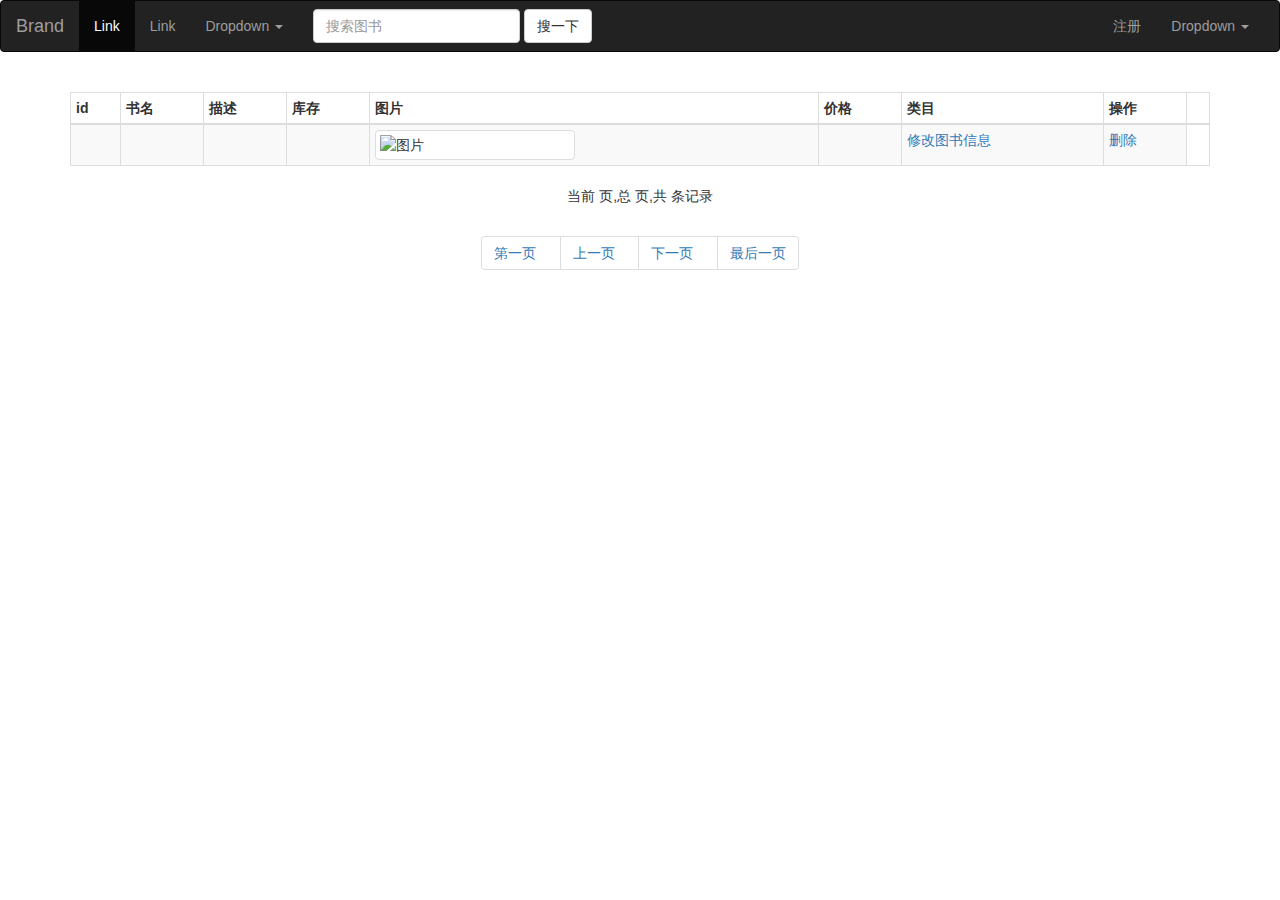
<file: web/target/classes/templates/book/list.html>
<!DOCTYPE html>

<html xmlns="http://www.w3.org/1999/xhtml"
      xmlns:th="http://www.thymeleaf.org">

<head>
    <meta charset="UTF-8">
    <title>用户列表</title>


    <link th:href="@{/css/bootstrap.min.css}" href="../../static/css/bootstrap.min.css" rel="stylesheet"
          type="text/css"/>

    <link th:href="@{/css/book.css}" href="../../static/css/book.css" rel="stylesheet"
          type="text/css"/>

    <script th:src="@{/js/jquery-1.10.2.min.js}" src="../../static/js/jquery-1.10.2.min.js"></script>
    <script th:src="@{/js/bootstrap.min.js}" src="../../static/js/bootstrap.min.js"></script>


</head>

<body>


<!--导航栏-->
<nav class="navbar navbar-inverse ">
    <div class="container-fluid">
        <!-- Brand and toggle get grouped for better mobile display -->
        <div class="navbar-header">
            <button type="button" class="navbar-toggle collapsed" data-toggle="collapse"
                    data-target="#bs-example-navbar-collapse-1" aria-expanded="false">
                <span class="sr-only">Toggle navigation</span>
                <span class="icon-bar"></span>
                <span class="icon-bar"></span>
                <span class="icon-bar"></span>
            </button>
            <a class="navbar-brand" href="#">Brand</a>
        </div>

        <!-- Collect the nav links, forms, and other content for toggling -->
        <div class="collapse navbar-collapse" id="bs-example-navbar-collapse-1">
            <ul class="nav navbar-nav">
                <li class="active"><a href="#">Link <span class="sr-only">(current)</span></a></li>
                <li><a href="#">Link</a></li>
                <li class="dropdown">
                    <a href="#" class="dropdown-toggle" data-toggle="dropdown" role="button" aria-haspopup="true"
                       aria-expanded="false">Dropdown <span class="caret"></span></a>
                    <ul class="dropdown-menu">
                        <li><a href="#">Action</a></li>
                        <li><a href="#">Another action</a></li>
                        <li><a href="#">Something else here</a></li>
                        <li role="separator" class="divider"></li>
                        <li><a href="#">Separated link</a></li>
                        <li role="separator" class="divider"></li>
                        <li><a href="#">One more separated link</a></li>
                    </ul>
                </li>
            </ul>

            <form class="navbar-form navbar-left" th:action="@{/book/bookSearch}" method="post">
                <div class="form-group">
                    <input type="text" class="form-control" placeholder="搜索图书" name="queryParam">
                </div>
                <button type="submit" class="btn btn-default">搜一下</button>
            </form>

            <ul class="nav navbar-nav navbar-right">
                <li><a href="/user/toRegister" th:href="@{/user/toRegister}" class="badge-info">注册</a></li>
                <li class="dropdown">
                    <a href="#" class="dropdown-toggle" data-toggle="dropdown" role="button" aria-haspopup="true"
                       aria-expanded="false">Dropdown <span class="caret"></span></a>
                    <ul class="dropdown-menu">
                        <li><a href="#">Action</a></li>
                        <li><a href="#">Another action</a></li>
                        <li><a href="#">Something else here</a></li>
                        <li role="separator" class="divider"></li>
                        <li><a href="#">Separated link</a></li>
                    </ul>
                </li>
            </ul>
        </div><!-- /.navbar-collapse -->
    </div><!-- /.container-fluid -->
</nav>

<!--调整与导航栏之间距离-->
<div style="margin-bottom:40px;">

</div>

<div class="container">


    <div align="center">
        <table border="1" id="mytable" class="table table-striped table-hover table-condensed table-bordered">
            <thead>
            <tr>
                <th>id</th>
                <th>书名</th>
                <th>描述</th>
                <th>库存</th>
                <th>图片</th>
                <th>价格</th>
                <th>类目</th>
                <th>操作</th>
                <th></th>

            </tr>
            </thead>
            <tbody>
            <tr th:each="book:${pageInfo.list}">
                <td th:text="${book.bookId}"></td>
                <td th:text="${book.bookName}"></td>
                <td th:text="${book.bookDescription}"></td>
                <td th:text="${book.bookStock}"></td>
                <td><img class="img-rounded img-responsive img-thumbnail" th:src="@{${book.bookIcon}}" alt="图片"></td>
                <td th:text="${book.bookPrice}"></td>
                <!--<td th:text="${book.categoryName}"></td>-->
                <td><a th:href="@{/book/toUpdateBook(bookId=${book.bookId})}">修改图书信息</a></td>
                <td><a th:href="@{/book/deleteBook(bookId=${book.bookId})}">删除</a></td>
            </tr>
            </tbody>
        </table>
        <p> 当前 <span th:text="${pageInfo.pageNum}"></span> 页,总 <span th:text="${pageInfo.pages}"></span> 页,共 <span
                th:text="${pageInfo.total}"></span> 条记录 </p>
        <ul class="pagination">
            <li><a th:href="@{/book/list}">第一页&nbsp;&nbsp;&nbsp<span>  </span></a></li>
            <li><a th:href="@{/book/list(pageNum=${pageInfo.hasPreviousPage}?${pageInfo.prePage}:1)}">上一页&nbsp;&nbsp;&nbsp<span>   </span></a>
            </li>
            <li>
                <a th:href="@{/book/list(pageNum=${pageInfo.hasNextPage}?${pageInfo.nextPage}:${pageInfo.pages})}">下一页&nbsp;&nbsp;&nbsp<span>   </span></a>
            </li>
            <li><a th:href="@{/book/list(pageNum=${pageInfo.pages})}">最后一页</a></li>
        </ul>
    </div>

</div>
</body>


</html>
</file>
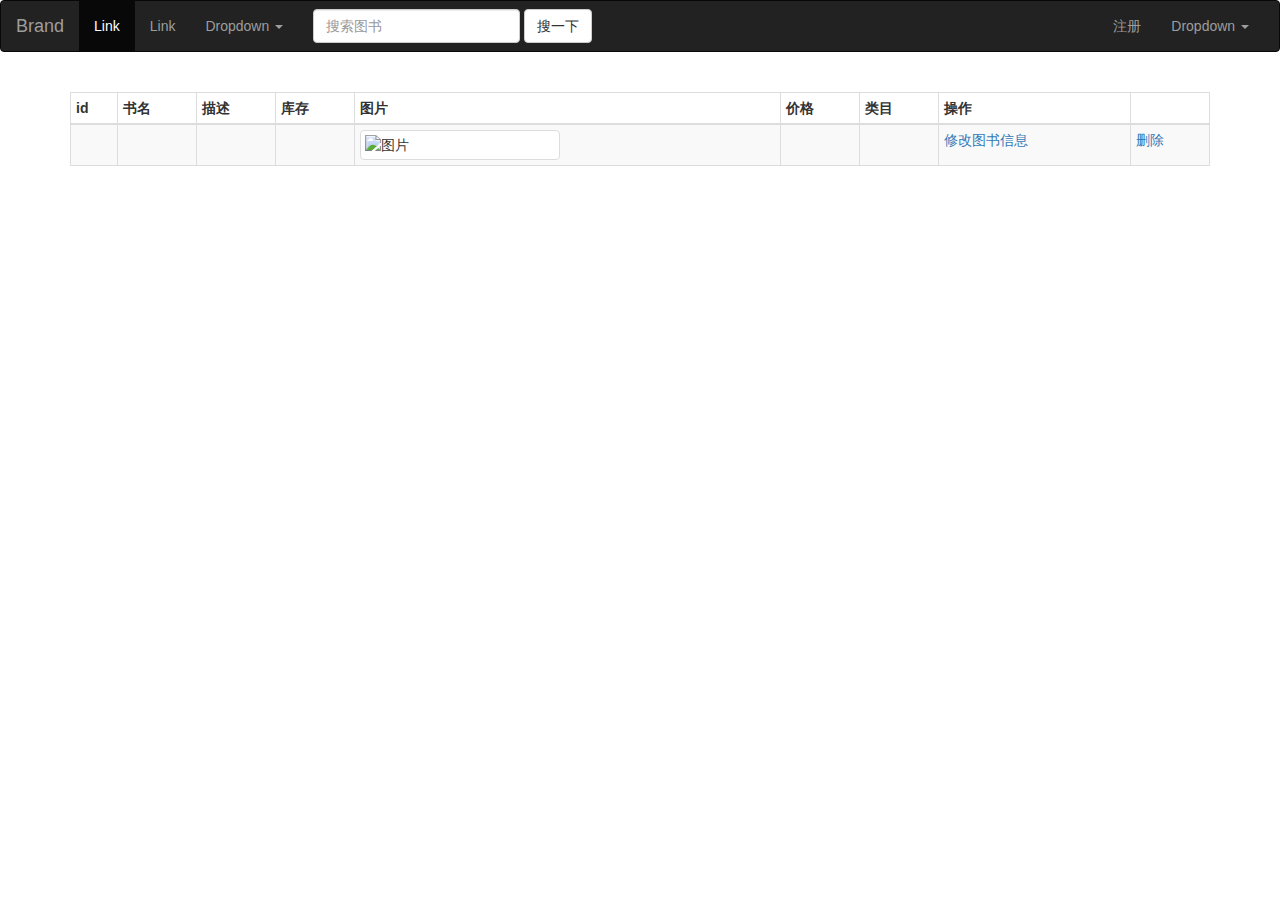
<file: web/target/classes/templates/book/SearchList.html>
<!DOCTYPE html>

<html xmlns="http://www.w3.org/1999/xhtml"
      xmlns:th="http://www.thymeleaf.org">

<head>
    <meta charset="UTF-8">
    <title>用户列表</title>


    <link th:href="@{/css/bootstrap.min.css}" href="../../static/css/bootstrap.min.css" rel="stylesheet"
          type="text/css"/>

    <link th:href="@{/css/book.css}" href="../../static/css/book.css" rel="stylesheet"
          type="text/css"/>

    <script th:src="@{/js/jquery-1.10.2.min.js}" src="../../static/js/jquery-1.10.2.min.js"></script>
    <script th:src="@{/js/bootstrap.min.js}" src="../../static/js/bootstrap.min.js"></script>


</head>

<body>


<!--导航栏-->
<nav class="navbar navbar-inverse ">
    <div class="container-fluid">
        <!-- Brand and toggle get grouped for better mobile display -->
        <div class="navbar-header">
            <button type="button" class="navbar-toggle collapsed" data-toggle="collapse"
                    data-target="#bs-example-navbar-collapse-1" aria-expanded="false">
                <span class="sr-only">Toggle navigation</span>
                <span class="icon-bar"></span>
                <span class="icon-bar"></span>
                <span class="icon-bar"></span>
            </button>
            <a class="navbar-brand" href="#">Brand</a>
        </div>

        <!-- Collect the nav links, forms, and other content for toggling -->
        <div class="collapse navbar-collapse" id="bs-example-navbar-collapse-1">
            <ul class="nav navbar-nav">
                <li class="active"><a href="#">Link <span class="sr-only">(current)</span></a></li>
                <li><a href="#">Link</a></li>
                <li class="dropdown">
                    <a href="#" class="dropdown-toggle" data-toggle="dropdown" role="button" aria-haspopup="true"
                       aria-expanded="false">Dropdown <span class="caret"></span></a>
                    <ul class="dropdown-menu">
                        <li><a href="#">Action</a></li>
                        <li><a href="#">Another action</a></li>
                        <li><a href="#">Something else here</a></li>
                        <li role="separator" class="divider"></li>
                        <li><a href="#">Separated link</a></li>
                        <li role="separator" class="divider"></li>
                        <li><a href="#">One more separated link</a></li>
                    </ul>
                </li>
            </ul>

            <form class="navbar-form navbar-left" th:action="@{/book/bookSearch}" method="post">
                <div class="form-group">
                    <input type="text" class="form-control" placeholder="搜索图书" name="queryParam">
                </div>
                <button type="submit" class="btn btn-default">搜一下</button>
            </form>

            <ul class="nav navbar-nav navbar-right">
                <li><a href="/user/toRegister" th:href="@{/user/toRegister}" class="badge-info">注册</a></li>
                <li class="dropdown">
                    <a href="#" class="dropdown-toggle" data-toggle="dropdown" role="button" aria-haspopup="true"
                       aria-expanded="false">Dropdown <span class="caret"></span></a>
                    <ul class="dropdown-menu">
                        <li><a href="#">Action</a></li>
                        <li><a href="#">Another action</a></li>
                        <li><a href="#">Something else here</a></li>
                        <li role="separator" class="divider"></li>
                        <li><a href="#">Separated link</a></li>
                    </ul>
                </li>
            </ul>
        </div><!-- /.navbar-collapse -->
    </div><!-- /.container-fluid -->
</nav>

<!--调整与导航栏之间距离-->
<div style="margin-bottom:40px;">

</div>

<div class="container">


    <div align="center">
        <table border="1" id="mytable" class="table table-striped table-hover table-condensed table-bordered">
            <thead>
            <tr>
                <th>id</th>
                <th>书名</th>
                <th>描述</th>
                <th>库存</th>
                <th>图片</th>
                <th>价格</th>
                <th>类目</th>
                <th>操作</th>
                <th></th>

            </tr>
            </thead>
            <tbody>
            <tr th:each="book:${pageInfo}">
                <td th:text="${book.bookId}"></td>
                <td th:text="${book.bookName}"></td>
                <td th:text="${book.bookDescription}"></td>
                <td th:text="${book.bookStock}"></td>
                <td><img class="img-rounded img-responsive img-thumbnail" th:src="@{${book.bookIcon}}" alt="图片"></td>
                <td th:text="${book.bookPrice}"></td>
                 <td th:text="${book.categoryName}"></td>
                <td><a th:href="@{/book/toUpdateBook(bookId=${book.bookId})}">修改图书信息</a></td>
                <td><a th:href="@{/book/deleteBook(bookId=${book.bookId})}">删除</a></td>
            </tr>
            </tbody>
        </table>

    </div>

</div>
</body>


</html>
</file>
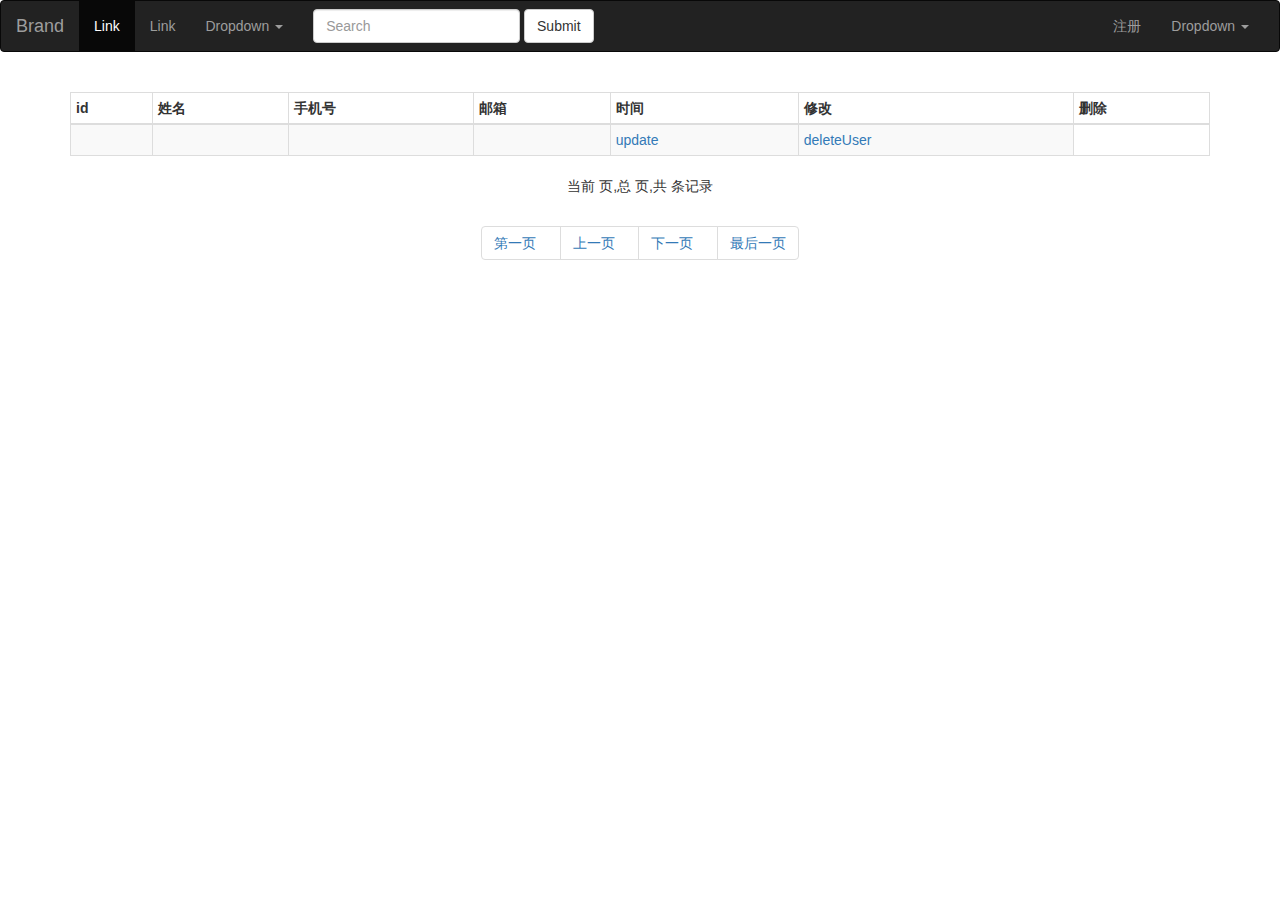
<file: web/target/classes/templates/user/list.html>
<!DOCTYPE html>

<html xmlns="http://www.w3.org/1999/xhtml"
      xmlns:th="http://www.thymeleaf.org">

<head>
    <meta charset="UTF-8">
    <title>用户列表</title>


    <link th:href="@{/css/bootstrap.min.css}" href="../../static/css/bootstrap.min.css" rel="stylesheet"
          type="text/css"/>

    <script th:src="@{/js/jquery-1.10.2.min.js}" src="../../static/js/jquery-1.10.2.min.js"></script>
    <script th:src="@{/js/bootstrap.min.js}" src="../../static/js/bootstrap.min.js"></script>


</head>

<body>


<!--导航栏-->
<nav class="navbar navbar-inverse ">
    <div class="container-fluid">
        <!-- Brand and toggle get grouped for better mobile display -->
        <div class="navbar-header">
            <button type="button" class="navbar-toggle collapsed" data-toggle="collapse"
                    data-target="#bs-example-navbar-collapse-1" aria-expanded="false">
                <span class="sr-only">Toggle navigation</span>
                <span class="icon-bar"></span>
                <span class="icon-bar"></span>
                <span class="icon-bar"></span>
            </button>
            <a class="navbar-brand" href="#">Brand</a>
        </div>

        <!-- Collect the nav links, forms, and other content for toggling -->
        <div class="collapse navbar-collapse" id="bs-example-navbar-collapse-1">
            <ul class="nav navbar-nav">
                <li class="active"><a href="#">Link <span class="sr-only">(current)</span></a></li>
                <li><a href="#">Link</a></li>
                <li class="dropdown">
                    <a href="#" class="dropdown-toggle" data-toggle="dropdown" role="button" aria-haspopup="true"
                       aria-expanded="false">Dropdown <span class="caret"></span></a>
                    <ul class="dropdown-menu">
                        <li><a href="#">Action</a></li>
                        <li><a href="#">Another action</a></li>
                        <li><a href="#">Something else here</a></li>
                        <li role="separator" class="divider"></li>
                        <li><a href="#">Separated link</a></li>
                        <li role="separator" class="divider"></li>
                        <li><a href="#">One more separated link</a></li>
                    </ul>
                </li>
            </ul>

            <form class="navbar-form navbar-left">
                <div class="form-group">
                    <input type="text" class="form-control" placeholder="Search">
                </div>
                <button type="submit" class="btn btn-default">Submit</button>
            </form>

            <ul class="nav navbar-nav navbar-right">
                <li><a href="/user/toRegister" th:href="@{/user/toRegister}" class="badge-info">注册</a></li>
                <li class="dropdown">
                    <a href="#" class="dropdown-toggle" data-toggle="dropdown" role="button" aria-haspopup="true"
                       aria-expanded="false">Dropdown <span class="caret"></span></a>
                    <ul class="dropdown-menu">
                        <li><a href="#">Action</a></li>
                        <li><a href="#">Another action</a></li>
                        <li><a href="#">Something else here</a></li>
                        <li role="separator" class="divider"></li>
                        <li><a href="#">Separated link</a></li>
                    </ul>
                </li>
            </ul>
        </div><!-- /.navbar-collapse -->
    </div><!-- /.container-fluid -->
</nav>

<!--调整与导航栏之间距离-->
<div style="margin-bottom:40px;">

</div>

<div class="container">


    <div align="center">
        <table border="1" id="mytable" class="table table-striped table-hover table-condensed table-bordered">
            <thead>
            <tr>
                <th>id</th>
                <th>姓名</th>
                <th>手机号</th>
                <th>邮箱</th>
                <th>时间</th>
                <th>修改</th>
                <th>删除</th>

            </tr>
            </thead>
            <tbody>
            <tr th:each="user:${pageInfo.list}">
                <td th:text="${user.userId}"></td>
                <td th:text="${user.userName}"></td>
                <td th:text="${user.userPhone}"></td>
                <!--/*@thymesVar id="userEmail" type="java.lang.String"*/-->
                <td th:text="${user.userEmail}"></td>
               <!-- <td th:text="${#dates.format(user.createTime,'yyyy-MM-dd HH:mm:ss')}"></td>-->
                <td><a th:href="@{/user/toUpdateUser(userId=${user.userId})}">update</a></td>
                <td><a th:href="@{/user/deleteUser(userId=${user.userId})}">deleteUser</a></td>
            </tr>
            </tbody>
        </table>
        <p> 当前 <span th:text="${pageInfo.pageNum}"></span> 页,总 <span th:text="${pageInfo.pages}"></span> 页,共 <span
                th:text="${pageInfo.total}"></span> 条记录 </p>
        <ul class="pagination">
            <li><a th:href="@{/user/list}">第一页&nbsp;&nbsp;&nbsp<span>  </span></a></li>
            <li><a th:href="@{/user/list(pageNum=${pageInfo.hasPreviousPage}?${pageInfo.prePage}:1)}">上一页&nbsp;&nbsp;&nbsp<span>   </span></a>
            </li>
            <li>
                <a th:href="@{/user/list(pageNum=${pageInfo.hasNextPage}?${pageInfo.nextPage}:${pageInfo.pages})}">下一页&nbsp;&nbsp;&nbsp<span>   </span></a>
            </li>
            <li><a th:href="@{/user/list(pageNum=${pageInfo.pages})}">最后一页</a></li>
        </ul>
    </div>


    <span th:text="${session.name}"></span>

    <div class="form-group m-5">

        <!-- <div>
             <a href="/user/toRegister" th:href="@{/user/toRegister}" class="badge-info">toRegister</a>
         </div>-->
    </div>
</div>
</body>

</html>
</file>
<file: web/target/classes/static/css/book.css>
/*类选择器*/
.from{
    color: chocolate;
    font-family: 隶书;
    background-color: chocolate;
}

/*id选择器*/
#fa{
    color: blueviolet;
    font-family: 隶书;
    background-color: blueviolet;
  }


.bg {
    background:url(/static/images/bg.jpg) no-repeat center;
    background-size:contain;
}


img{
    width:200px;
    height:60px
}
</file>
